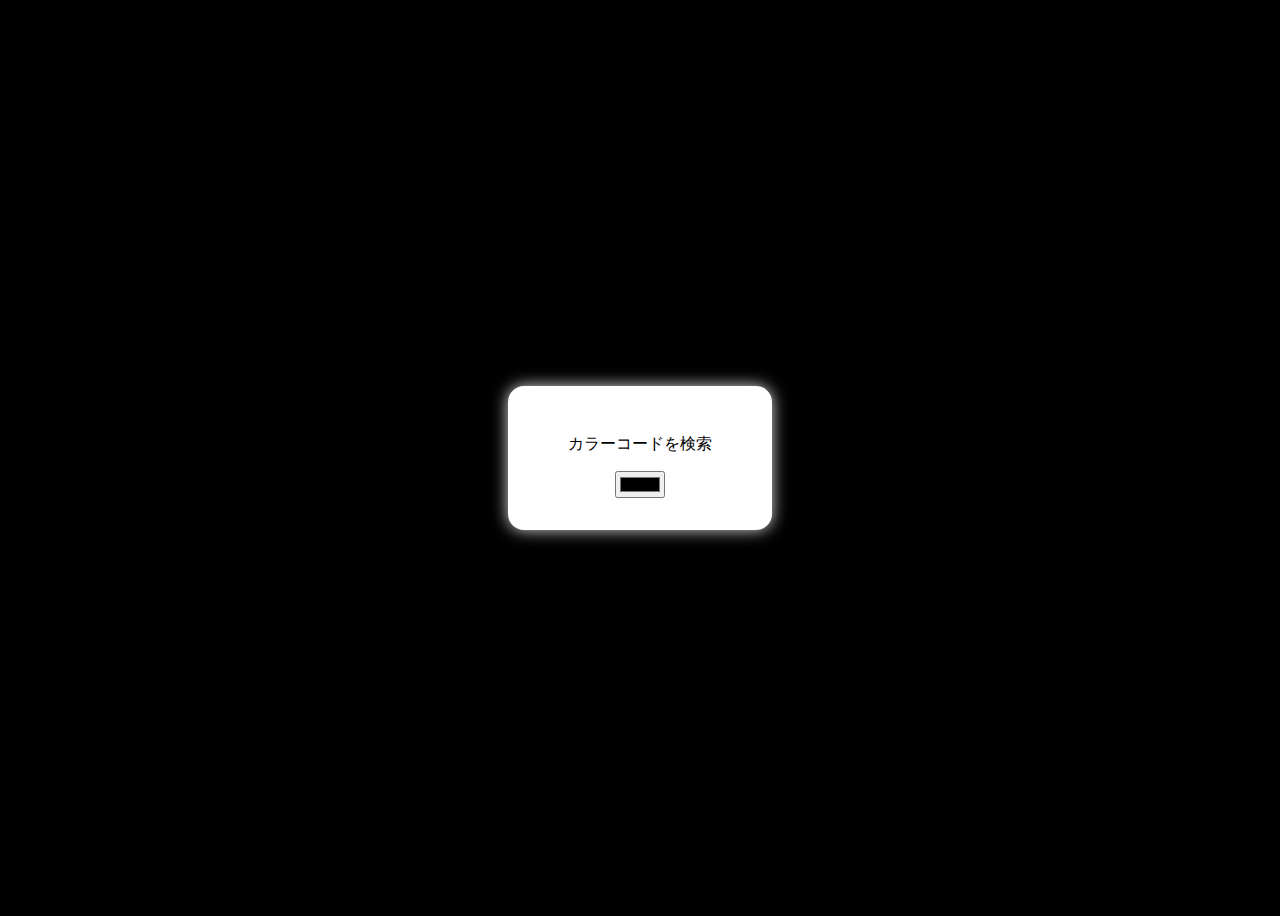
<file: ColorPicker/index.html>
<!DOCTYPE html>
<html lang="ja">
  <head>
    <meta charset="UTF-8">
    <meta name="viewport" content="width=device-width, initial-scale=1.0">
    <title>カラーピッカー</title>
    <link rel="stylesheet" href="css/style.css">
    <script src="js/script.js" defer></script>
  </head>
  <body>
    <div>
      <p id="colorText">カラーコードを検索</p>
      <input id="colorPicker" type="color">
    </div>
  </body>
</html>
</file>
<file: ColorPicker/css/style.css>
body {
  text-align: center;
  font-family: sans-serif;
  display: grid;
  place-items: center;
  height: 100vh;
  background: #000;
}

div {
  background: #fff;
  padding: 2rem;
  border-radius: 1rem;
  width: 12.5rem;
  box-shadow: 0 0 1rem #ddd;
}
</file>
